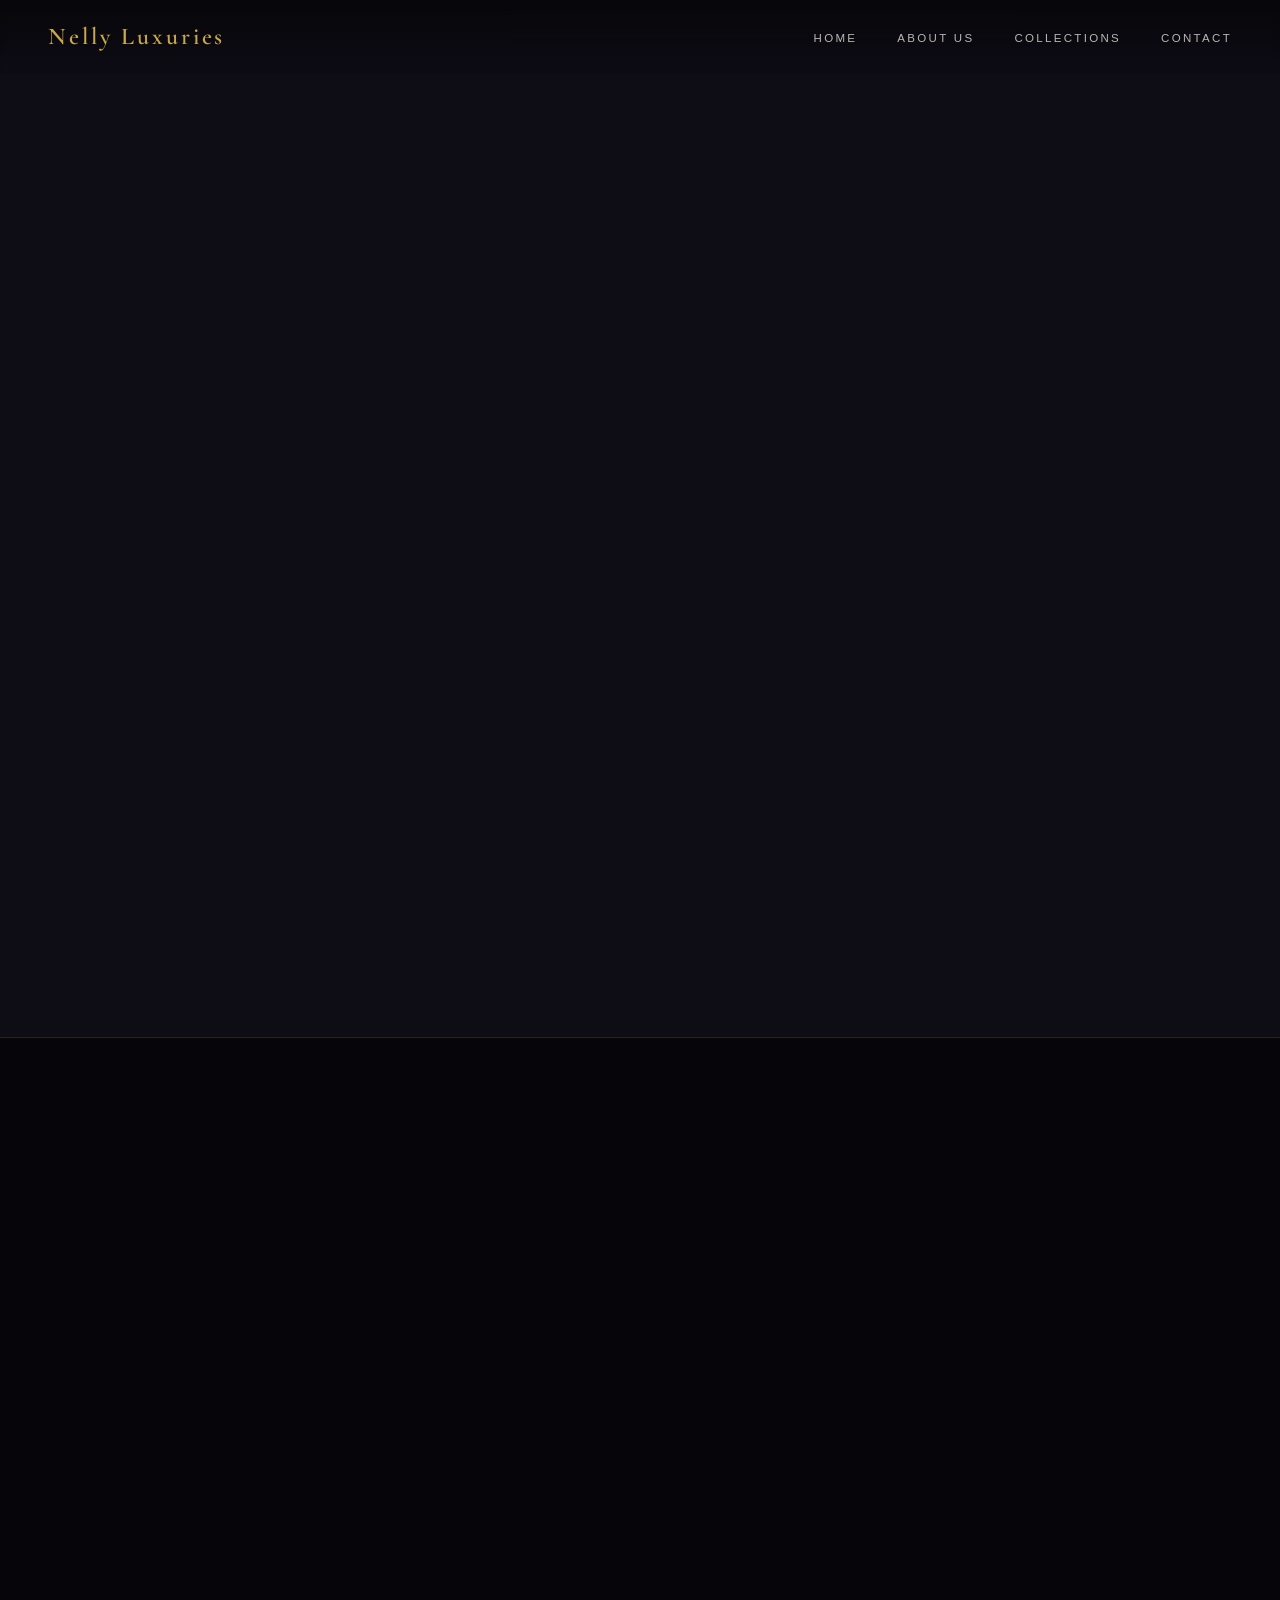
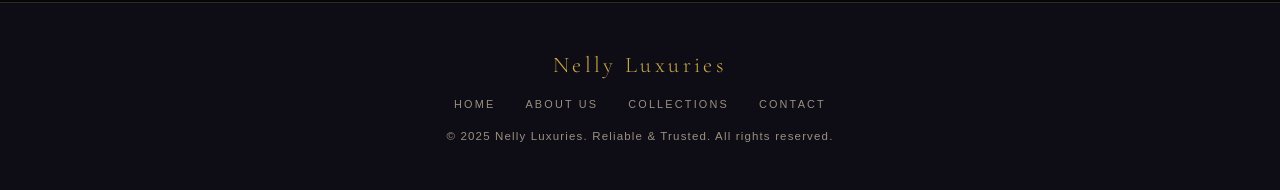
<file: index.html>
<!DOCTYPE html>
<html lang="en">
<head>
  <meta charset="UTF-8" >
  <meta name="viewport" content="width=device-width, initial-scale=1.0">
  <title>Nelly Luxuries - Home</title>
  <link rel="icon" href="images/nelly luxxuries.jpg">
  <link rel="stylesheet" href="style.css">
  <link rel="stylesheet" href="variables.css">
</head>
<body>

<div class="mobile-menu" id="mobileMenu">
  <button class="close-menu" onclick="closeMobile()">&times;</button>
  <a href="index.html" onclick="closeMobile()">Home</a>
  <a href="about.html" onclick="closeMobile()">About Us</a>
  <a href="collections.html" onclick="closeMobile()">Collections</a>
  <a href="#contact" onclick="closeMobile()">Contact</a>
</div>

<nav class="main-nav" id="mainNav">
  <a href="index.html" class="nav-brand">Nelly Luxuries</a>
  <ul class="nav-links">
    <li><a href="index.html">Home</a></li>
    <li><a href="about.html">About Us</a></li>
    <li><a href="collections.html">Collections</a></li>
    <li><a href="#contact">Contact</a></li>
  </ul>
  <button class="hamburger" onclick="openMobile()">
    <span></span><span></span><span></span>
  </button>
</nav>

<!-- DISCOVER -->
<section id="home">
  <div class="discover-text reveal">
    <p class="section-label">Our Story</p>
    <h2 class="section-title">Discover<br>Your <em>Style</em></h2>
    <div class="gold-line"></div>
    <p>Welcome to Nelly Luxuries — where fashion meets affordability. We believe every person deserves to look and feel extraordinary without breaking the bank.</p>
    <p>From <strong>stunning Ankara fabrics</strong> to <strong>outstanding jewellery</strong>, our curated collection covers everything your wardrobe needs. And don't miss our exquisite <strong>Nuptial Rings</strong> — perfect for life's most precious moments.</p>
    <p>Explore our wide range of trendy clothes, shoes, bags, and accessories — all in one place.</p>
    <div class="discover-tags">
      <span class="tag">Shoes</span>
      <span class="tag">Dresses</span>
      <span class="tag">Bags</span>
      <span class="tag">Jewellery</span>
      <span class="tag">Ankara</span>
      <span class="tag">Rings</span>
      <span class="tag">Watches</span>
    </div>
  </div>
  <div class="discover-visual reveal">
    <div class="mini-card">
      <img src="images/Min bags .jpg" alt="Elegant Bags">
      <span class="mini-card-label">Bags Collection</span>
    </div>
    <div class="mini-card">
      <img src="images/watch and necklace.jpg" alt="Watches">
      <span class="mini-card-label">Watches</span>
    </div>
    <div class="mini-card">
      <img src="images/nuptail.jpg" alt="Nuptial Rings">
      <span class="mini-card-label">Nuptial Rings</span>
    </div>
  </div>
</section>

<!-- WHY SHOP -->
<section id="why">
  <p class="section-label reveal">Why Choose Us</p>
  <h2 class="section-title reveal">The Nelly <em>Difference</em></h2>
  <div class="gold-line reveal" style="margin: 14px auto 60px;"></div>
  <div class="why-grid">
    <div class="why-card reveal">
      <div class="why-number">01</div>
      <h4>Affordable Luxury</h4>
      <p>Premium fashion and accessories at prices that respect your wallet — without compromising on quality.</p>
    </div>
    <div class="why-card reveal" style="transition-delay:0.12s">
      <div class="why-number">02</div>
      <h4>Fast Delivery</h4>
      <p>Reliable and swift shipping so your new favourites arrive at your door when you need them most.</p>
    </div>
    <div class="why-card reveal" style="transition-delay:0.24s">
      <div class="why-number">03</div>
      <h4>Satisfaction Guaranteed</h4>
      <p>Your happiness is our priority. We stand behind every product and every purchase, always.</p>
    </div>
  </div>
</section>

<!-- FEATURED PRODUCTS -->
<section id="featured">
  <div class="featured-header reveal">
    <div>
      <p class="section-label">Handpicked For You</p>
      <h2 class="section-title">Featured <em>Pieces</em></h2>
    </div>
    <a href="collections.html" class="see-all">View All Collections</a>
  </div>
  <div class="product-grid">
    <div class="prod-card reveal">
      <div class="prod-img-wrap">
        <img src="images/pnkset.webp" alt="Elegant Bag">
        <div class="prod-overlay">
          <a href="bag-product.html">View Product</a>
        </div>
      </div>
      <div class="prod-info">
        <p>Elegant Bags</p>
        <span>Bags Collection</span>
      </div>
    </div>
    <div class="prod-card reveal" style="transition-delay:0.1s">
      <div class="prod-img-wrap">
        <img src="images/gwatch.jpg" alt="Luxury Watches">
        <div class="prod-overlay">
          <a href="watches-product.html">View Product</a>
        </div>
      </div>
      <div class="prod-info">
        <p>Luxury Watches &amp; Necklaces</p>
        <span>Jewellery</span>
      </div>
    </div>
    <div class="prod-card reveal" style="transition-delay:0.2s">
      <div class="prod-img-wrap">
        <img src="images/menswear.jpg" alt="Mens wear">
        <div class="prod-overlay">
          <a href="Mens wear.html">View Product</a>
        </div>
      </div>
      <div class="prod-info">
        <p>Mens wear</p>
        <span>Mens Collection</span>
      </div>
    </div>
  </div>
</section>

<!-- CONTACT -->
<section id="contact">
  <div class="contact-info reveal">
    <p class="section-label">Get In Touch</p>
    <h2 class="section-title">We'd Love to<br><em>Hear From You</em></h2>
    <div class="gold-line"></div>
    <p>Have a question about a product, an order, or just want to say hello? Reach out and we'll get back to you as soon as possible.</p>
    <div class="contact-detail">
      <div class="contact-detail-item">
        <div class="contact-detail-icon">
          <svg viewBox="0 0 24 24"><path d="M4 4h16c1.1 0 2 .9 2 2v12c0 1.1-.9 2-2 2H4c-1.1 0-2-.9-2-2V6c0-1.1.9-2 2-2z"/><polyline points="22,6 12,13 2,6"></svg>
        </div>
        <div class="contact-detail-text">
          <strong>Email</strong>
          info@nellyluxuries.com
        </div>
      </div>
      <div class="contact-detail-item">
        <div class="contact-detail-icon">
          <svg viewBox="0 0 24 24"><path d="M22 16.92v3a2 2 0 0 1-2.18 2 19.79 19.79 0 0 1-8.63-3.07A19.5 19.5 0 0 1 4.69 12 19.79 19.79 0 0 1 1.61 3.38 2 2 0 0 1 3.59 1h3a2 2 0 0 1 2 1.72c.127.96.361 1.903.7 2.81a2 2 0 0 1-.45 2.11L7.91 8.56a16 16 0 0 0 6 6l.92-.92a2 2 0 0 1 2.11-.45c.907.339 1.85.573 2.81.7A2 2 0 0 1 22 16.92z"></svg>
        </div>
        <div class="contact-detail-text">
          <strong>Phone / WhatsApp</strong>
          +234 000 000 0000
        </div>
      </div>
      <div class="contact-detail-item">
        <div class="contact-detail-icon">
          <svg viewBox="0 0 24 24"><circle cx="12" cy="12" r="10"/><line x1="2" y1="12" x2="22" y2="12"/><path d="M12 2a15.3 15.3 0 0 1 4 10 15.3 15.3 0 0 1-4 10 15.3 15.3 0 0 1-4-10 15.3 15.3 0 0 1 4-10z"></svg>
        </div>
        <div class="contact-detail-text">
          <strong>Social</strong>
          @nellyluxuries on Instagram &amp; Facebook
        </div>
      </div>
    </div>
  </div>
  <div class="reveal" style="transition-delay:0.15s">
    <form class="contact-form" id="contactForm" onsubmit="handleSubmit(event)">
      <div class="form-group">
        <label for="name">Your Name</label>
        <input type="text" id="name" name="name" placeholder="e.g. promise nelson" required>
      </div>
      <div class="form-group">
        <label for="email">Email Address</label>
        <input type="email" id="email" name="email" placeholder="leonardofridy2@gmail.com" required>
      </div>
      <div class="form-group">
        <label for="message">Message</label>
        <textarea id="message" name="message" placeholder="Tell us how we can help..." required></textarea>
      </div>
      <button type="submit" class="form-submit">Send Message</button>
      <div class="form-success" id="formSuccess">Thank you! Your message has been sent. We'll be in touch shortly.</div>
    </form>
  </div>
</section>

<!-- FOOTER -->
<footer>
  <div class="foot-brand">Nelly Luxuries</div>
  <div class="foot-links">
    <a href="index.html">Home</a>
    <a href="about.html">About Us</a>
    <a href="collections.html">Collections</a>
    <a href="#contact">Contact</a>
  </div>
  <p>&copy; 2025 Nelly Luxuries. Reliable &amp; Trusted. All rights reserved.</p>
</footer>
</body>
</html>
</file>
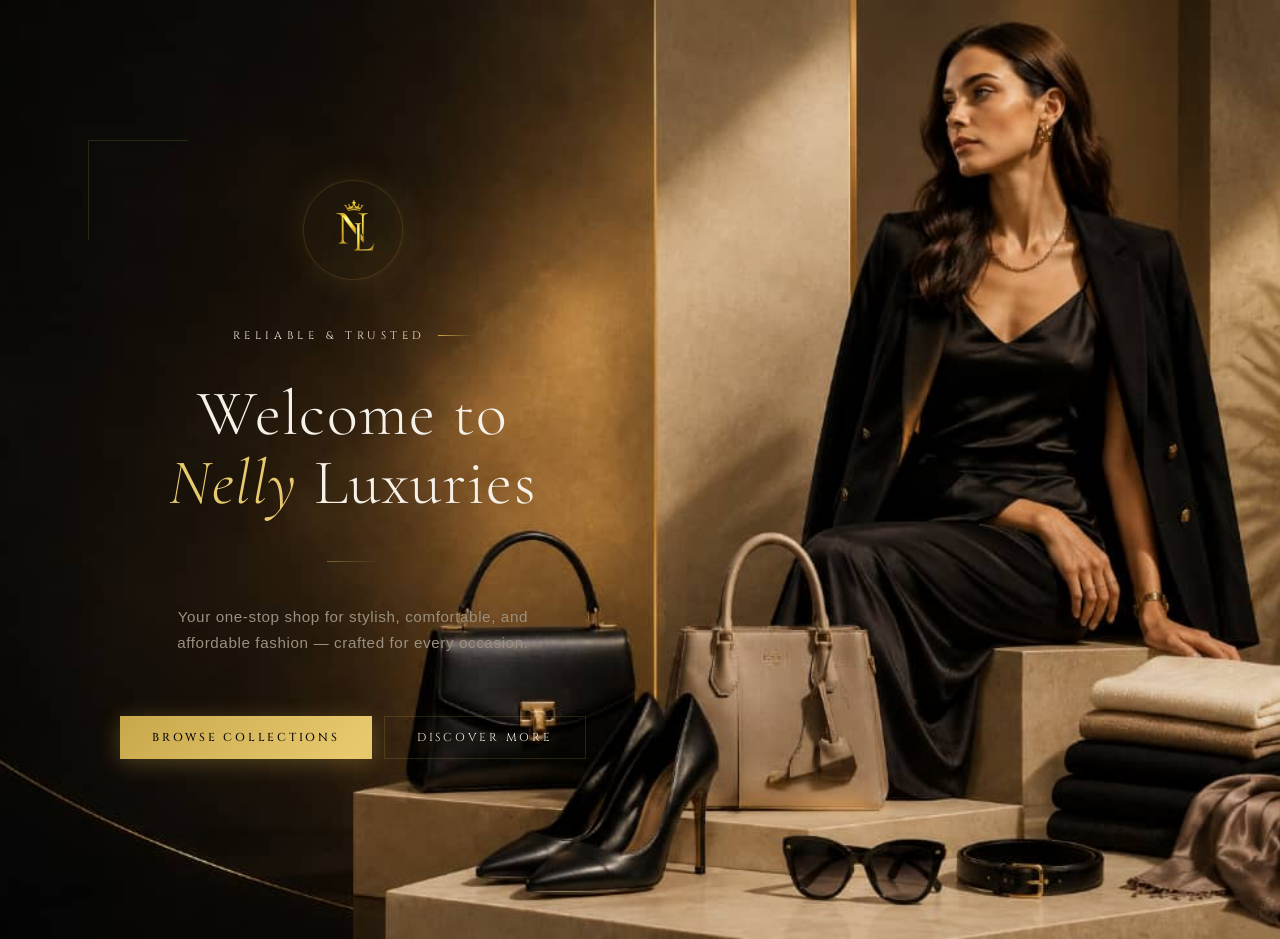
<file: banner.html>
<!DOCTYPE html>
<html lang="en">
<head>
    <meta charset="UTF-8">
    <meta name="viewport" content="width=device-width, initial-scale=1.0">
    <title>Nelly Luxuries-Landing Page</title>
    <link rel="stylesheet" href="style.css">
    <link rel="stylesheet" href="variables.css">
</head>
<body>
<section id="brand">
  <div class="hero-fade"></div>
  <div class="hero-vegnette"></div>
   <div class="hero-inner">
    <div class="hero-logo-wrap">
     <img src="images/nelly-luxu.png" alt="Nelly luxuries logo">
    </div>
     <p class="hero-eyebrow">Reliable &amp; Trusted</p>
     <h1 class="hero-title">Welcome to<br><em>Nelly</em> Luxuries</h1>
     <div class="hero-divider"></div>
     <p class="hero-sub">Your one-stop shop for stylish, comfortable, and affordable fashion — crafted for every occasion.</p>
     <div class="hero-cta">
      <a href="collections.html" class="btn-primary">Browse Collections</a>
      <a href="#home" class="btn-outline">Discover More</a>
    </div>
  </div>
</section>
</head>
<body>
    
</body>
</html>
</file>
<file: style.css>
@import url('https://fonts.googleapis.com/css2?family=Cormorant+Garamond:ital,wght@0,300;0,400;0,600;1,300;1,400&family=Cinzel:wght@400;600&family=Raleway:wght@300;400;500&display=swap');

 body {
      background: var(--black);
      color: var(--ivory);
      font-family: 'Jost', sans-serif;
      font-weight: 300;
      overflow-x: hidden;
     }

  body::before {
      content: '';
      position: fixed; 
      inset: 0;
      pointer-events: none;
      z-index: 9999;
      /*opacity: 0.35;*/
    }

    nav.main-nav {
      position: fixed; 
      top: 0; 
      left: 0; 
      right: 0;
      display: flex;
      align-items: center;
      justify-content: space-between;
      padding: 22px 48px;
      background: linear-gradient(to bottom, rgba(6,6,10,0.95), transparent);
      backdrop-filter: blur(2px);
      transition: background 0.4s;
    }

    nav.main-nav.scrolled {
      background: rgba(6,6,10,0.97);
      border-bottom: 1px solid var(--border);
    }

    section { padding: 100px 48px; }

    .nav-brand {
      font-family: 'Cormorant Garamond', serif;
      font-size: 1.5rem;
      font-weight: 600;
      color: var(--gold); 
      letter-spacing: 0.12em;
      text-decoration: none;
    }

    .nav-links {
     display: flex;
     gap: 40px; 
     list-style: none;
     }

    .nav-links a {
      font-size: 0.72rem;
      font-weight: 400;
      letter-spacing: 0.2em;
      text-transform: uppercase;
      color: var(--ivory);
      text-decoration: none;
      opacity: 0.75;
      transition: opacity 0.25s, color 0.25s;
      position: relative;
    }

    .nav-links a::after {
      content: '';
      position: absolute;
      bottom: -4px; 
      left: 0; 
      right: 0;
      height: 1px;
      background: var(--gold);
      transform: scaleX(0);
      transition: transform 0.3s ease;
    }

    .nav-links a:hover { opacity: 1; color: var(--gold); }
    .nav-links a:hover::after { transform: scaleX(1); }

    .hamburger {
      display: none;
      flex-direction: column; 
      gap: 5px;
      cursor: pointer;
      background: none; 
      border: none;
     }

    .hamburger span { 
      width: 24px; 
      height: 1.5px;
      background: var(--ivory);
      display: block; 
      transition: 0.3s; 
    }

    .mobile-menu {
      display: none;
      position: fixed; 
      inset: 0; 
      background: var(--black);
      z-index: 99;
      flex-direction: column; 
      align-items: center; 
      justify-content: center;
      gap: 36px;
    }

    .mobile-menu.open { 
     display: flex; 
     animation: fadeDown 0.5s ease both;
    }

    .mobile-menu a {
      font-family: 'Cormorant Garamond', serif; 
      font-size: 2rem;
      color: var(--ivory);
      text-decoration: none; 
      letter-spacing: 0.1em;
      transition: color 0.2s;
    }

    .mobile-menu a:hover { color: var(--gold); }

    .close-menu { 
      position: absolute; 
      top: 28px;
      right: 40px; 
      font-size: 2rem;
      color: var(--muted);
      background: none; 
      border: none; 
      cursor: pointer;
     }

    /*#brand {
      min-height: 100vh;
      display: flex; 
      flex-direction: column; 
      align-items: center;
      justify-content: center;
      position: relative; 
      overflow: hidden;
      background: radial-gradient(ellipse at 50% 60%, #dfdad2 0%, var(--black) 70%);
      background-image: url(./images/IMG-20260526-WA0027.jpg);
      background-size: cover;
      background-position: center;
      background-blend-mode:overlay;
      padding: 0 8%;
      width: 100%;
    }*/
    #brand{
      position: relative;
      min-height: 100vh;
      display: flex;
      text-align: left;
      align-items: center;
      width: 100%;
      background-image: url(./images/IMG-20260526-WA0027.jpg);
      background-size: cover;
      background-position: center;
      overflow: hidden;
    }

    .hero-img {
      position: absolute; 
      inset: 0; 
      width: 100%;
      height: 100%;
      object-fit: cover;
      filter: brightness(0.75);
      object-position: right center;
    }

    .hero-fade {
      position: absolute; 
      inset: 0; 
      pointer-events: none;
      background-image:linear-gradient(to right, rgba(6,6,10,0.94)0%,
      rgba(6,6,10,0.85)35%,
      rgba(6,6,10,0.40)55%,
      rgba(6,6,10,0.00)70%,);
      background-size: 80px 80px;
      z-index: 1;
    }

      .hero-vegnette {
        position: absolute; 
        inset: 0; 
        pointer-events: none;
        z-index: 1;
        background: linear-gradient(to bottom,
        rgba(6,6,10,0.40)0%
        transparent 22%
        transparent 75%
        rgba(6,6,10,0.55)100%);
      }

    /*.hero-glow {
      position: absolute; 
      width: 600px; 
      height: 600px;
      background: radial-gradient(circle, rgba(201,168,76,0.08) 0%, transparent 70%);
      top: 50%; 
      left: 50%;
      transform: translate(-50%, -50%);
      pointer-events: none; Cormorant Garamond
    }*/

    .hero-inner {
      position: relative; 
      z-index: 2;
      display: flex;
      flex-direction: column; 
      align-items: center;
      gap: 20px;
      text-align: center; 
      padding: 80px 60px 80px 72px;
      justify-content: center;
    }

    .hero-inner::before {
      content: '';
      position: absolute; 
      top:40px;
      left: 40px;
      width: 100px;
      height: 100px;
      border-top: 1px solid var(--border);
      border-left: 1px solid var(--border);
      animation: cornerfade 2s ease forwards;
      pointer-events: none;
      /*z-index: -1;*/
    }

    .hero-logo-wrap {
      width: 100px;
      height: 100px;
      border-radius: 50%;
      border: 1px solid var(--border);
      /*display: flex; 
      align-items: center;*/ 
      justify-content: center;
      background: rgba(201,168,76,0.04);
      box-shadow: 0 0 7px rgba(201,168,76,0.05),0 0 35px rgba(201,168,76,0.14);
      overflow: hidden;
      animation: fadeup .9s ease .1s both;
      flex-shrink: 0;
      margin-bottom: 28px;
    }

    .hero-logo-wrap img { 
      width: 100px; 
      height: 100px;
      object-fit: cover;
     }

    .hero-eyebrow {
      font-family: 'cinzel', serif;
      font-size: 0.68rem; 
      letter-spacing: 0.42em; 
      text-transform: uppercase;
      color: var(--ivory);
      margin-bottom: 16px;
      display:flex;
      gap: 12px;
      align-items: center;
     /* font-weight: 400;*/
      animation: fadeDown .9s 0.25s ease both;
    }

    .hero-eyebrow::after{
      content: '';
      flex-shrink: 0;
      width: 35px;
      height: 1px;
      background: linear-gradient(90deg, var(--gold), transparent);
    }

    .hero-title {
      font-family: 'Cormorant Garamond', serif;
      font-size: clamp(3rem, 5vw, 4.2rem);
      font-weight: 300; 
      line-height: 1.08;
      color: var(--ivory); 
      letter-spacing: 0.02em;
      margin-bottom: 24px;
      animation: fadeup .9s ease .4s both;
    }



    .hero-title em { 
      font-style: italic; 
      color: var(--gold2);
      font-weight: 300;
    }

    .hero-sub {
      font-size: 0.95rem;
      font-family: 'railway', sans-serif;
      font-weight: 300;
      line-height: 1.7;
      color: var(--muted); 
      letter-spacing: 0.04em;
      max-width: 380px; 
      margin-bottom: 40px;
      animation: fadeup .9s ease .6s both;
    }

    .hero-divider {
      width: 52px; 
      height: 1px; 
      background: linear-gradient(90deg,var(--gold), transparent);
      margin-bottom:22px;
      position: relative;
      opacity: 0.5;
      animation: fadeup .9s .5s both;
    }

    .hero-divider::before {
      content: '';
      position: absolute; 
      top: 50px; 
      left: 0;
      transform: translateY(-50%);
      color: var(--gold);
      font-size: 5px;
      background: linear-gradient(90deg, var(--gold2), transparent);
    }

    .hero-cta {
      display: flex; 
      gap: 12px; 
      flex-wrap: wrap; 
      animation: fadeup .9s ease .75s both;
    }

    .btn-primary {
      padding: 14px 32px; 
      background:linear-gradient(135deg, var(--gold)0%, var(--gold2)50%,var(--gold)100%);
      color: var(--black); 
      font-family: 'cinzel', sans-serif;
      font-size: 0.72rem; 
      font-weight: 500;
      letter-spacing: 0.24em;
      text-transform: uppercase;
      text-decoration: none;
      background-size: 200% 100%;
      transition: background-position 0.3s, transform 0.2s ease, box-shadow 0.3s;
      box-shadow: 0 4px 22px rgba(201,168,76,0.32);
      white-space: nowrap;  
    }

    .btn-primary:hover {
      background-position: 100% 0;
       background: var(--gold2);
       transform: translateY(-2px);
       box-shadow: 0 8px 22px rgba(201,168,76,0.48);
    }

    .btn-outline {
      padding: 13px 32px;
      background: transparent;
      color: var(--ivory); 
      font-family: 'cinzel', sans-serif;
      font-size: 0.72rem; 
      font-weight: 400;
      letter-spacing: 0.24em;
      text-transform: uppercase;
      text-decoration: none;
      background:transparent;
      border: 1px solid var(--border);
      transition: border-color 0.3s, color 0.3s, transform 0.2s;
      white-space: nowrap;
    }

    .btn-outline:hover {
       border-color: rgba(201,168,76,.65);
       color: var(--gold2); 
       transform: translateY(-2px);
       }
       
    /*.scroll-hint {
      position: absolute;
      bottom: 40px; 
      left: 50%;
      transform: translateX(-50%);
      display: flex;
      flex-direction: column; 
      align-items: center; 
      gap: 8px;
      color: var(--muted);
      font-size: 0.65rem;
      letter-spacing: 0.25em;
      text-transform: uppercase;
      animation: fadeDown 1.2s 1s ease both;
    }

    .scroll-line {
      width: 1px;
      height: 48px;
      background: linear-gradient(to bottom, var(--gold), transparent);
      animation: scrollPulse 2s infinite;
    }*/

   
   .section-label {
      font-size: 0.65rem;
      letter-spacing: 0.35em;
      text-transform: uppercase;
      color: var(--gold); 
      font-weight: 400;
      margin-bottom: 14px;
    }

    .section-title {
      font-family: 'Cormorant Garamond', serif;
      font-size: clamp(2rem, 4vw, 3.2rem);
      font-weight: 300; 
      line-height: 1.15; 
      color: var(--ivory);
    }

    .section-title em { 
      font-style: italic; 
      color: var(--gold);
     }

    .gold-line {
       width: 50px;
       height: 1px;
       background: var(--gold);
       margin: 24px 0; 
      }

    #home {
      background: var(--deep);
      display: grid; 
      grid-template-columns: 1fr 1fr;
      gap: 80px;
      align-items: center;
      border-top: 1px solid var(--border);
    }
   .discover-text p {
      font-size: 0.95rem;
      line-height: 1.9;
      color: var(--muted);
      margin-bottom: 14px;
    }
    .discover-text p strong {
       color: var(--ivory);
       font-weight: 400;
       }

    .discover-tags {
      display: flex;
      flex-wrap: wrap;
      gap: 10px;
      margin-top: 24px;
    }

    .tag {
      padding: 6px 18px;
      border: 1px solid var(--border);
      font-size: 0.68rem; 
      letter-spacing: 0.18em; 
      text-transform: uppercase;
      color: var(--muted); 
      transition: border-color 0.2s, color 0.2s;
    }

    .tag:hover {
       border-color: var(--gold); 
       color: var(--gold); 
    }

    .discover-visual {
      display: grid;
      grid-template-columns: 1fr 1fr;
      gap: 16px;
    }
    .mini-card {
      aspect-ratio: 1 / 1;
      overflow: hidden; 
      position: relative;
      background: #111;
    }
    .mini-card:first-child {
       grid-column: 1 / -1; 
       aspect-ratio: 1/1;
    }

    .mini-card img {
       width: 100%;
       height: 100%; 
       object-fit: cover; 
       filter: brightness(0.8);
       transition: transform 0.5s, filter 0.5s; 
    }

   .mini-card:hover img {
       transform: scale(1.05);
       filter: brightness(0.9);
    }
    .mini-card-label {
      position: absolute;  
      bottom: 14px; 
      left: 14px;
      font-size: 0.68rem; 
      letter-spacing: 0.18em; 
      text-transform: uppercase;
      color: var(--ivory);
      background: rgba(0,0,0,0.55);
      padding: 5px 12px;
      backdrop-filter: blur(4px);
    }

    #why {
      background: var(--black);
      text-align: center;
      border-top: 1px solid var(--border);
    }
    #why .section-title { margin-bottom: 60px; }
    #why .gold-line { margin: 14px auto 60px; }

    .why-grid {
      display: grid;
      grid-template-columns: repeat(3, 1fr);
      gap: 2px;
      max-width: 900px;
      margin: 0 auto;
    }

    .why-card {
      padding: 50px 36px;
      border: 1px solid var(--border);
      transition: background 0.3s;
      position: relative; 
      overflow: hidden;
    }

    .why-card::before {
    /*  content: '';*/
      position: absolute; 
      inset: 0;
      background: linear-gradient(135deg, rgba(201,168,76,0.06), transparent);
      opacity: 0; 
      transition: opacity 0.3s;
    }

    .why-card:hover { background: rgba(201,168,76,0.03); }
    .why-card:hover::before { opacity: 1; }
    .why-number {
      font-family: 'Cormorant Garamond', serif; 
      font-size: 4rem;
      font-weight: 300; 
      color: var(--border);
      line-height: 1;
      margin-bottom: 20px;
    }

    .why-card h4 {
      font-size: 0.78rem; 
      letter-spacing: 0.2em;
      text-transform: uppercase;
      color: var(--gold); 
      font-weight: 400; 
      margin-bottom: 10px;
    }

    .why-card p {
       font-size: 0.85rem; 
       color: var(--muted); 
       line-height: 1.7; 
     }

    #featured {
      background: var(--deep);
      border-top: 1px solid var(--border);
    }

    .featured-header {
      display: flex;
      align-items: flex-end; 
      justify-content: space-between;
      margin-bottom: 56px; 
      flex-wrap: wrap; 
      gap: 20px;
    }
    .featured-header a.see-all {
      font-size: 0.7rem; 
      letter-spacing: 0.22em; 
      text-transform: uppercase;
      color: var(--gold); 
      text-decoration: none; 
      border-bottom: 1px solid var(--gold);
      padding-bottom: 3px; 
      transition: opacity 0.2s;
    }

    .featured-header a.see-all:hover { opacity: 0.7; }

    .product-grid {
      display: grid; 
      grid-template-columns: 
      repeat(3, 1fr); 
      gap: 24px;
    }

    .prod-card {
      position: relative; 
      overflow: hidden; 
      background: #0d0b12;
      border: 1px solid var(--border);
      transition: border-color 0.3s;
    }

    .prod-card:hover { border-color: rgba(201,168,76,0.4); }

    .prod-img-wrap { 
      aspect-ratio: 1 / 1; 
      overflow: hidden; 
      position: relative; 
    }

    .prod-img-wrap img {
      width: 100%;
      height: 100%; 
      object-fit: cover;
      filter: brightness(0.85); 
      transition: transform 0.55s ease, filter 0.4s;
    }

    .prod-card:hover .prod-img-wrap img { 
      transform: scale(1.06); 
      filter: brightness(0.95); 
    }

    .prod-overlay {
      position: absolute; 
      inset: 0; 
      background: linear-gradient(to top, rgba(6,6,10,0.85), transparent 55%);
      display: flex; 
      align-items: flex-end;
      padding: 24px;
      opacity: 0; 
      transition: opacity 0.35s;
    }

    .prod-card:hover .prod-overlay { opacity: 1; }

    .prod-overlay a {
      display: block; 
      width: 100%; 
      padding: 12px;
      background: var(--gold); 
      color: var(--black);
      font-size: 0.7rem; 
      letter-spacing: 0.2em; 
      text-transform: uppercase;
      text-align: center; 
      text-decoration: none; 
      font-weight: 500;
      transition: background 0.2s;
    }

    .prod-overlay a:hover { background: var(--gold2); }
    .prod-info { padding: 18px 20px 22px; }
    .prod-info p {
      font-family: 'Cormorant Garamond', serif;
      font-size: 1.05rem; 
      color: var(--ivory); 
      font-weight: 300;
      letter-spacing: 0.04em;
    }

    .prod-info span {
      font-size: 0.68rem; 
      color: var(--muted); 
      letter-spacing: 0.15em;
      text-transform: uppercase; 
      display: block; 
      margin-top: 4px;
    }

    #contact {
      background: var(--black);
      border-top: 1px solid var(--border);
      display: grid; 
      grid-template-columns: 1fr 1fr; 
      gap: 80px; 
      align-items: start;
    }

    .contact-info .section-title { margin-bottom: 16px; }
    .contact-info p { 
      font-size: 0.9rem; 
      color: var(--muted); 
      line-height: 1.8; 
      margin-bottom: 32px; 
    }

    .contact-detail {
      display: flex; 
      flex-direction: column; 
      gap: 16px;
    }
    
    .contact-detail-item {
      display: flex; 
      gap: 16px; 
      align-items: flex-start;
    }

    .contact-detail-icon {
      width: 38px; 
      height: 38px; 
      border: 1px solid var(--border);
      display: flex; 
      align-items: center; 
      justify-content: center;
      flex-shrink: 0;
    }
    .contact-detail-icon svg { 
      width: 16px; 
      height: 16px; 
      stroke: var(--gold); 
      fill: none; 
      stroke-width: 1.5; 
    }

    .contact-detail-text { 
      font-size: 0.82rem; 
      color: var(--muted); 
      line-height: 1.6;
     }

    .contact-detail-text strong { 
      color: var(--ivory); 
      font-weight: 400; 
      display: block; 
      font-size: 0.72rem; 
      letter-spacing: 0.15em; 
      text-transform: uppercase; 
      margin-bottom: 3px; 
    }

    form.contact-form { 
      display: flex; 
      flex-direction: column; 
      gap: 20px;
     }

    .form-group { 
      display: flex; 
      flex-direction: column; 
      gap: 8px; 
    }

    .form-group label {
      font-size: 0.65rem; 
      letter-spacing: 0.25em; 
      text-transform: uppercase;
      color: var(--gold); 
      font-weight: 400;
    }

    .form-group input,
    .form-group textarea {
      background: rgba(255,255,255,0.03); 
      border: 1px solid var(--border);
      color: var(--ivory); 
      font-family: 'Jost', sans-serif;
      font-size: 0.88rem; 
      font-weight: 300;
      padding: 14px 18px; 
      outline: none;
      transition: border-color 0.25s, background 0.25s;
      width: 100%;
    }
    .form-group input:focus,
    .form-group textarea:focus {
      border-color: var(--gold); 
      background: rgba(201,168,76,0.04);
    }

    .form-group textarea {
       resize: vertical; 
       min-height: 130px; 
    }

    .form-submit {
      display: inline-block; 
      padding: 14px 44px; 
      background: var(--gold);
      color: var(--black); 
      font-family: 'Jost', sans-serif;
      font-size: 0.72rem; 
      font-weight: 500; 
      letter-spacing: 0.22em;
      text-transform: uppercase; 
      border: none; 
      cursor: pointer;
      align-self: flex-start;
      transition: background 0.25s, transform 0.2s;
    }

    .form-submit:hover { 
      background: var(--gold2); 
      transform: translateY(-2px); 
    }

    .form-success {
      display: none; 
      padding: 14px 20px;
      border: 1px solid rgba(201,168,76,0.4);
      color: var(--gold); 
      font-size: 0.82rem; 
      letter-spacing: 0.1em;
    }

    footer {
      background: var(--deep); 
      border-top: 1px solid var(--border);
      padding: 48px; 
      text-align: center;
      display: flex; 
      flex-direction: column; 
      align-items: center; 
      gap: 20px;
    }

    footer .foot-brand {
      font-family: 'Cormorant Garamond', serif; font-size: 1.4rem;
      color: var(--gold); 
      letter-spacing: 0.15em;
    }

    footer p { 
      font-size: 0.72rem; 
      color: var(--muted); 
      letter-spacing: 0.1em;
     }

    footer .foot-links {
       display: flex; 
       gap: 30px; 
      }

    footer .foot-links a {
      font-size: 0.68rem; 
      letter-spacing: 0.2em; 
      text-transform: uppercase;
      color: var(--muted); 
      text-decoration: none; 
      transition: color 0.2s;
    }

    footer .foot-links a:hover { color: var(--gold); }

    @keyframes fadeDown {
      from { opacity: 0; transform: translateY(20px); }
      to   { opacity: 1; transform: translateY(0); }
    }

    @keyframes scrollPulse {
      0%, 100% { opacity: 0.4; }
      50%       { opacity: 1; }
    }

    .reveal {
      opacity: 0; 
      transform: translateY(30px);
      transition: opacity 0.7s ease, transform 0.7s ease;
    }
    
    .reveal.visible { 
      opacity: 1; 
      transform: translateY(0); }

    @media (max-width: 900px) {
      nav.main-nav { padding: 18px 24px;};
      .nav-links { display: none; }
      .hamburger { display: flex; }
      section { padding: 80px 24px; }
      #home {
       grid-template-columns: 1fr; 
       gap: 48px; }
      .why-grid { grid-template-columns: 1fr; }
      .product-grid { grid-template-columns: 1fr 1fr; }
      #contact { 
        grid-template-columns: 1fr; 
        gap: 48px; }
      footer { padding: 40px 24px; }
      footer .foot-links { 
        flex-wrap: wrap; 
        justify-content: center; 
        gap: 18px; }
    }
    @media (max-width: 580px) {
      .product-grid { grid-template-columns: 1fr; }
      .discover-visual { grid-template-columns: 1fr; }
      .discover-visual .mini-card:first-child { grid-column: auto; }
      .hero-logo-wrap { 
        width: 130px; 
        height: 130px;
     }
      .hero-logo-wrap img { width: 100px; }
    }
</file>
<file: variables.css>
:root {
      --black:   #06060a;
      --deep:    #0e0c14;
      --gold:    #c9a84c;
      --gold2:   #e8c96d;
      --ivory:   #f5f0e8;
      --muted:   #9a9080;
      --border:  rgba(201,168,76,0.18);
 }

 *, *::before, *::after {
     margin: 0; 
     padding: 0;
     box-sizing: border-box;
 }
</file>
